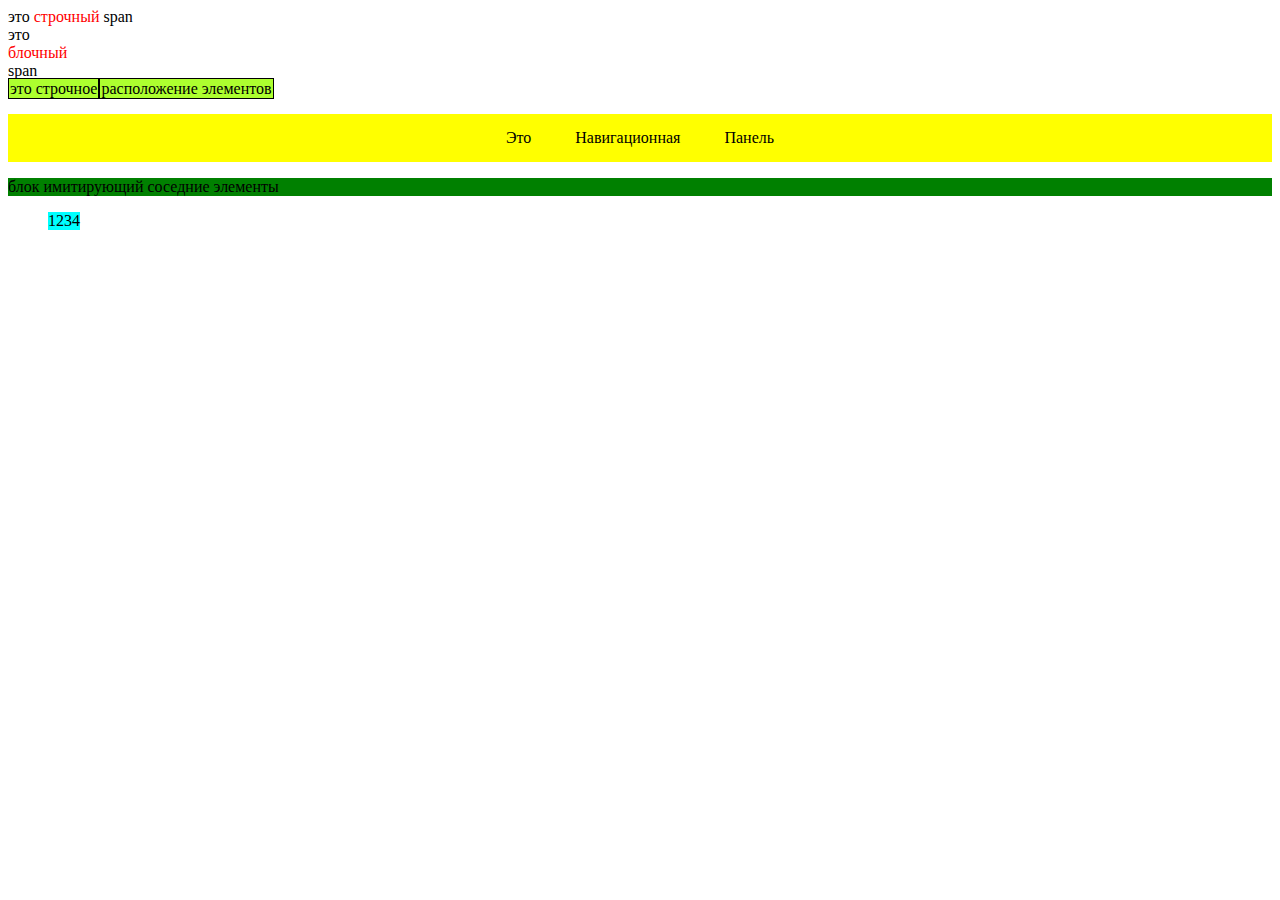
<file: display none/index.html>
<!DOCTYPE html>
<html>
	<head>
		<meta charset = "UTF-8">
        <title>Дз с дисплеями</title>
        <style>
             span {
            color:red
        }
        .blockspan{
            display:block
        }
        .inl{
            display: inline;
            padding: 1px;
            background-color: greenyellow;
            border: 1px solid;
        }
        .nav {
        background-color: yellow; 
        padding: 15px;
        text-align: center;
        }

        .nav li {
        display: inline-block;
        padding-left: 20px;
        padding-right: 20px; 
        }
        .imitator{
            display: run-in;
            background-color: green;
        }
        .displaytable{
            display:table;
        }
        .displaytable li{
            display: table-cell;
            background-color: aqua;
        }
        .invinsible{
            display:none;
        }
        </style>
    </head>
    <body>
       <div>это <span>строчный</span> span </div>
       <div>это <span class = "blockspan">блочный</span> span </div> 
       <div><p class = "inl">это строчное</p><p class = "inl">расположение элементов</p></div>
       <ul class="nav">
        <li>Это</li>
        <li>Навигационная</li>
        <li>Панель</li>           
      </ul>
      <div class = "imitator">блок имитирующий соседние элементы</div>
      <ul class = "displaytable">
            <li>1</li>
            <li>2</li>
            <li>3</li>
            <li>4</li>
      </ul>
      <p class = "invinsible">вы это не увидете</p>
    </body>
</file>
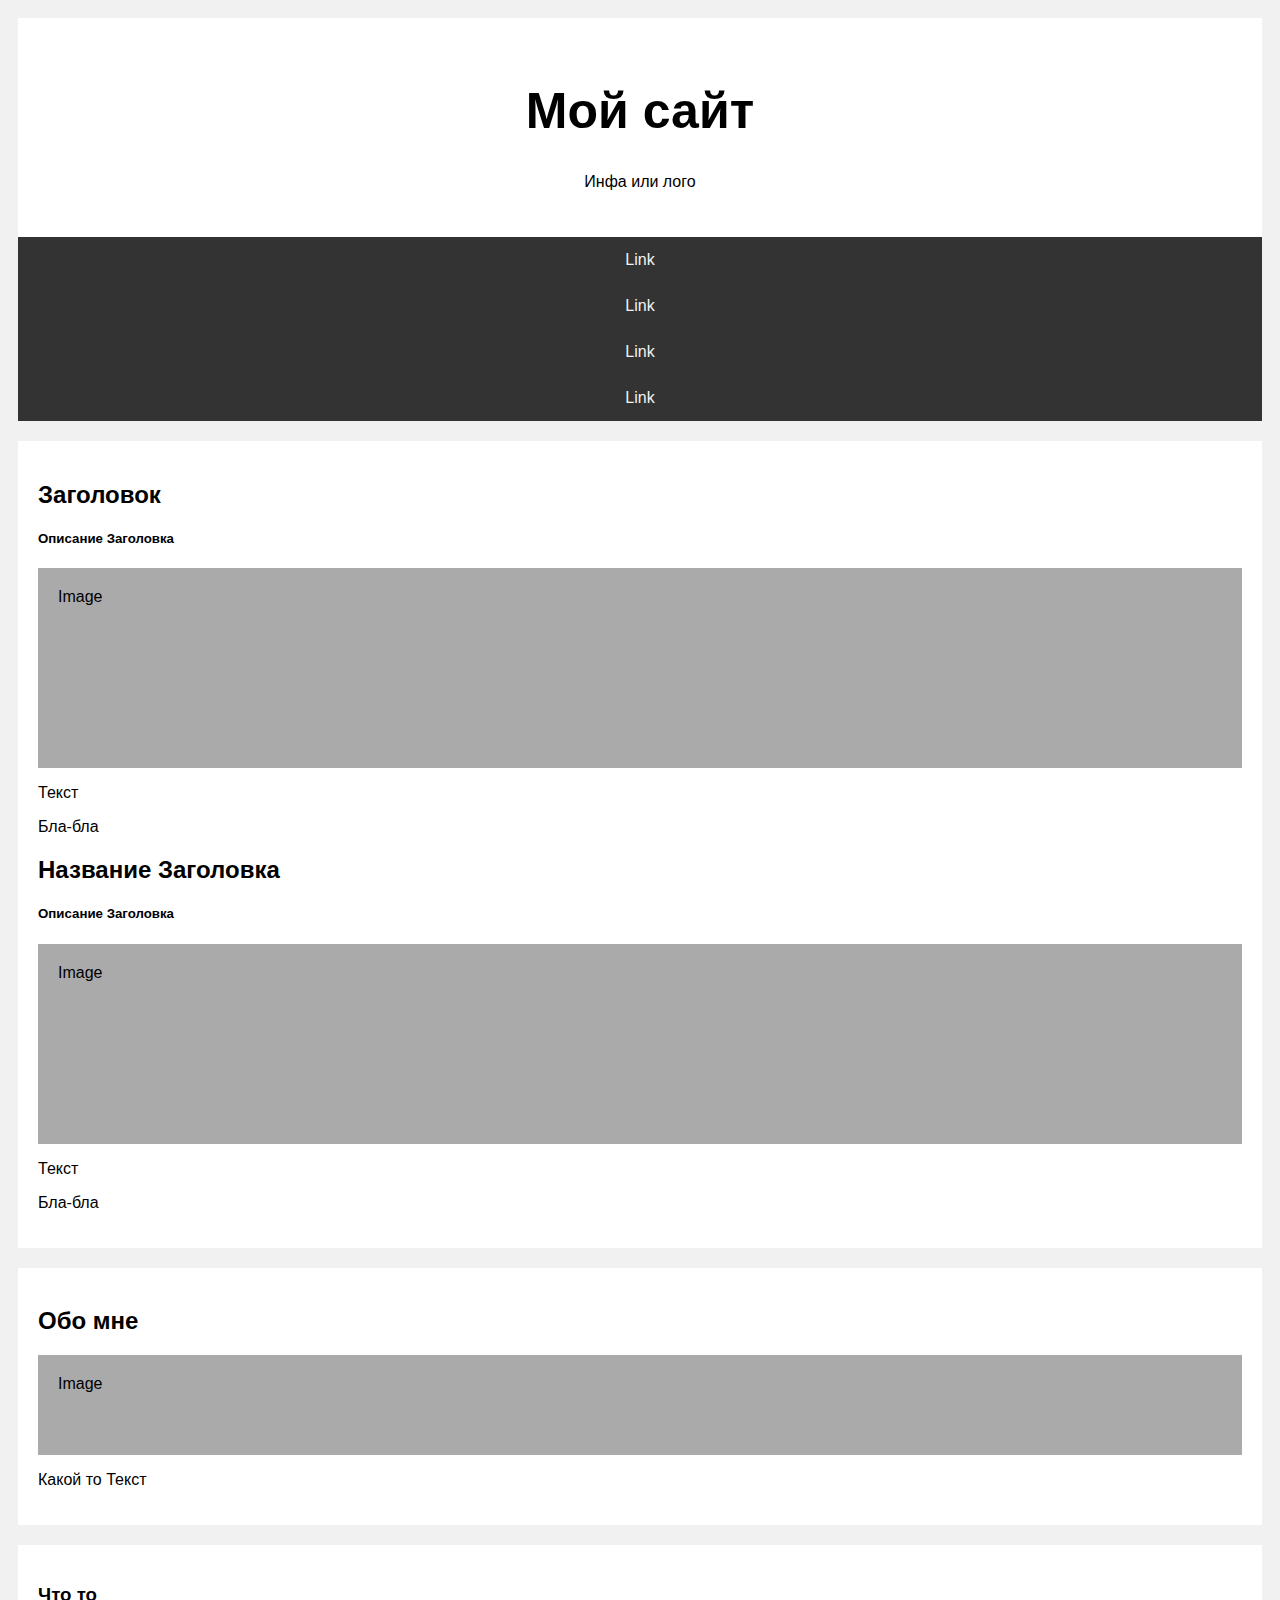
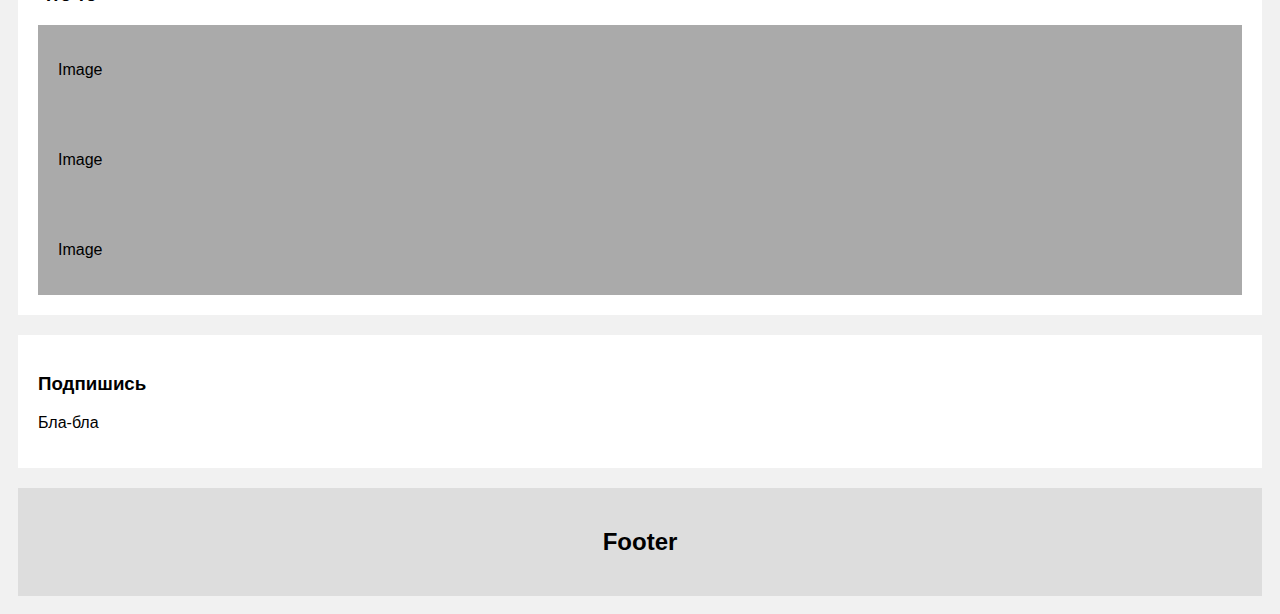
<file: адаптивная вёрстка/index.html>
<!DOCTYPE html>
<html>
<head>
	<meta charset="utf-8">
	<link rel="stylesheet" href="style.css">
</head>
<body>
<header>
	<h1>Мой сайт</h1>
	<p>Инфа или лого</p>
</header>
<nav>
	<a href="#">Link</a>
	<a href="#">Link</a>
	<a href="#">Link</a>
	<a href="#" style="float:right">Link</a>
</nav>
<div class="row">
	<div class="leftcolumn">
		<div class="card">
			<h2>Заголовок</h2>
			<h5>Описание Заголовка</h5>
			<div class="fakeimg" style="height:200px">Image</div>
			<p>Текст</p>
			<p>Бла-бла</p>
			<h2>Название Заголовка</h2>
			<h5>Описание Заголовка</h5>
			<div class="fakeimg" style="height:200px">Image</div>
			<p>Текст</p>
			<p>Бла-бла</p>
		</div>
	</div>
	<div class="rightcolumn">
		<div class="card">
			<h2>Обо мне</h2>
			<div class="fakeimg" style="height:100px">Image</div>
			<p>Какой то Текст</p>
		</div>
		<div class="card">
			<h3>Что то</h3>
			<div class="fakeimg"><p>Image</p></div>
			<div class="fakeimg"><p>Image</p></div>
			<div class="fakeimg"><p>Image</p></div>
		</div>
		<div class="card">
			<h3>Подпишись</h3>
			<p>Бла-бла</p>
		</div>
	</div>
</div>
<footer>
	<h2>Footer</h2>
</footer>
</body>
</html>
</file>
<file: адаптивная вёрстка/style.css>
/*@media screen and (max-device-width: 800px)  {
	.leftcolumn {
		width: 100%;
		float: left;
		padding: 0;
	}
	
	.rightcolumn {
		width: 100%;
		padding-left: 0;
		margin:  0;
	}
}*/

@media screen and (min	-width: 800px) {
	.leftcolumn {
		float: left;
		width: 75%;
	}
	
	.rightcolumn {
		background-color: #f1f1f1;
		padding-left: 20px;
		float: left;
		width: 25%;
	}
	nav a {
		float: none;
		width: 100%;
		padding: 14px 16px;
		display:block;
	}
}



@media screen and (min-width: 400px) {
	nav a {
		float: none;
		width: 100%;
		padding: 14px 16px;
		display:block;
	}
}

* {
	box-sizing: border-box;
}

body {
	font-family: Arial;
	padding: 10px;
	background: #f1f1f1;
}

header {
	padding:30px;
	text-align: center;
	background: white;
}

header h1 {
	font-size: 50px;
}

nav {
	overflow: hidden;
	background-color: #333;
}

nav a {
	float: left;
	display: block;
	color: #f2f2f2;
	text-align: center;
	padding: 14px 16px;
	text-decoration: none;
}

nav a:hover {
	background-color: #ddd;
	color: black;
}

.fakeimg {
	background-color: #aaa;
	width: 100%;
	padding: 20px;
}

.card {
	background-color: white;
	padding: 20px;
	margin-top: 20px;
}

.row:after {
	content: "";
	display: table;
	clear: both;
}

footer {
	padding: 20px;
	text-align: center;
	background: #ddd;
	margin-top: 20px;
}
</file>
